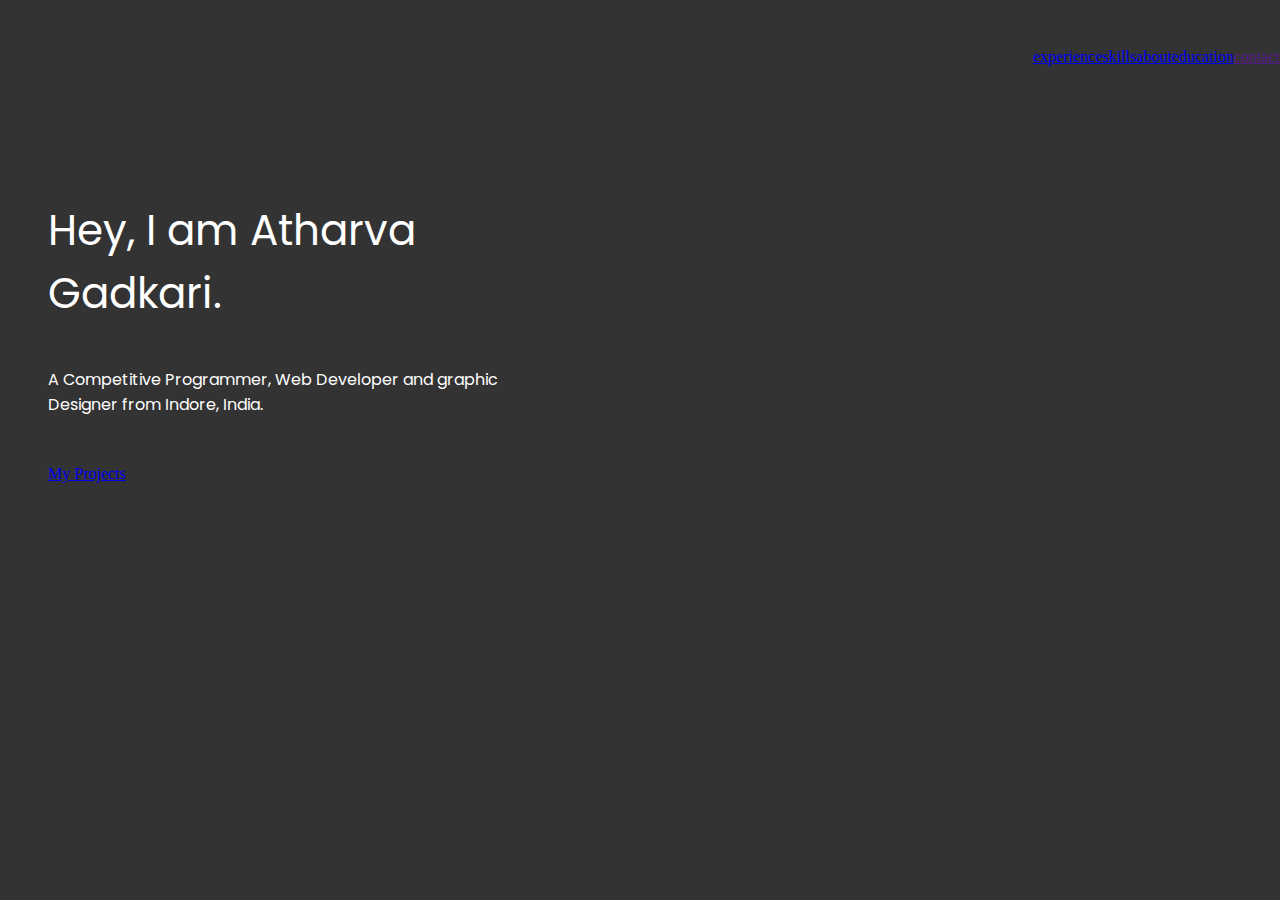
<file: index.html>
<!DOCTYPE html>
<html lang="en">
<head>
    <meta charset="UTF-8">
    <meta http-equiv="X-UA-Compatible" content="IE=edge">
    <meta name="viewport" content="width=device-width, initial-scale=1.0">
    <link rel="stylesheet" href="css/style.css">
    <title>Atharva Gadkari</title>
</head>
<body>
    <div id="root">
        <!--JS DOM Elements will be appended here-->
    </div>

    <script src="screens/index.js"></script>
</body>
</html>
</file>
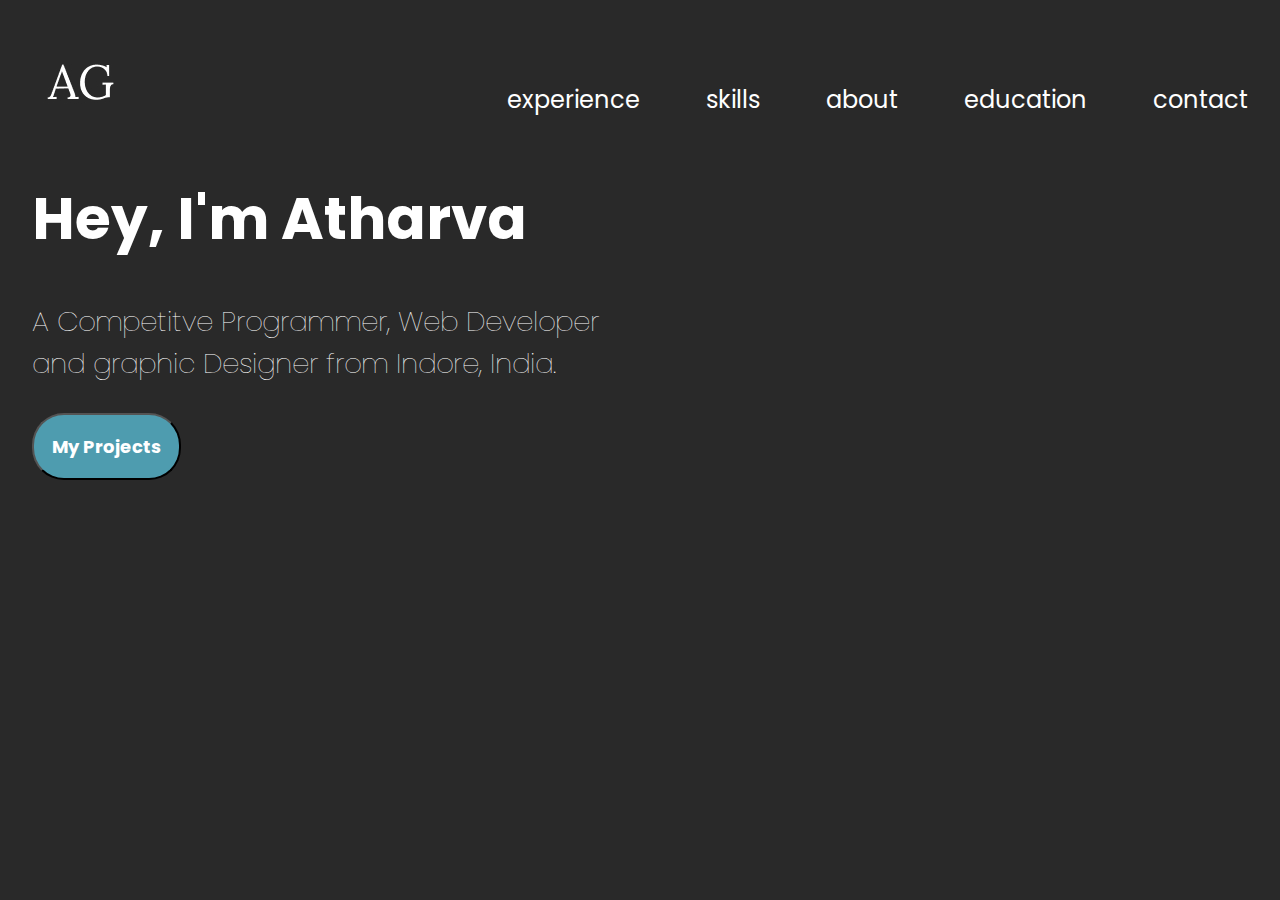
<file: index_portfoilio.html>
<!DOCTYPE html>
<html lang="en">
    <head>
        <title></title>
        <meta charset="UTF-8">
        <meta name="viewport" content="width=device-width, initial-scale=1">
        <link href="css/style.css" rel="stylesheet">
    </head>
    <body>
        
     <img src="Group 5.jpg">
        <div class="navbar">
            <a class="exp" href="#" style="text-decoration: none;">experience</a>
            <a class="ski" href="#"  style="text-decoration: none;">skills</a>
            <a class="about" href="#"  style="text-decoration: none;">about</a>
            <a class="edu" href="#"  style="text-decoration: none;">education</a>
            <a class="con" href="#"  style="text-decoration: none;">contact</a>
        </div>
    
        <h1>Hey, I'm Atharva
        
    </h1>
    <h3>A Competitve Programmer, Web Developer  
        <br>and graphic Designer from Indore, India.</h3>
    <div class="button">
        <a href="#"></a>
        <button href="#">
            <span>My Projects</span></button>
    </div>

   
    </body>
</html>
</file>
<file: css/style.css>
@import url('https://fonts.googleapis.com/css2?family=Poppins&display=swap');
 @import url('https://fonts.googleapis.com/css2?family=Goldman&display=swap'); 
body{
  
   
    background-color:#292929;margin: 2em;
 
    
}

h1{
font-family: Poppins;
font-size: 58px;
/* padding-top: 200px; */
/* padding-left: 90px; */
    
color: #fff ;
}
h3{
    font-size:28px ; 
    /* padding-left: 90px; */
    color: #fff;
    font-weight: lighter;
    font-family: Poppins;

}
button {
    /* display: flex; */
     /* width: 13px;
    height: 20px;  */
    background: #4E9CAF;
    padding:1em;
    /* text-align: center; */
    border-radius: 32px;
    color: white;
    font-weight: bold;
    /* line-height: 25px; */
    /* padding: 10px 25px; */
    font-size: 18px;
    /* overflow: hidden; */
    /* padding-left: 150px; */
   
    
}
span{
    font-family: Poppins;
    font-size: 18px;
    
}
button {
    /* font-size:80px ; */
    font-family: Poppins;
    color: #fff;
    /* padding-left: 150px; */
    transition: ease-in-out 0.2s;
}
button:hover{
background-color: #292929;
border: 4px solid  #4E9CAF;
cursor: pointer;
/* transition: ease-in-out 0.2s; */
padding:12px 30px;
}
.navbar{
    color: #fff;
    font-size: 24px;
    word-spacing: 5ch;
    padding-top:50px;
    /* padding-left:2800px ; */
    float:right ;

}
.navbar a{
    color: #fff;
    font-family:Poppins ;
    font-weight: normal;
    transition: ease-in-out 0.5s;
}
.navbar a:hover{
    color:#4E9CAF;
    /* font-size:120px ; */
    cursor: pointer;
    /* transition: ease-in-out 0.5s; */
}
.img{
    /* padding-top:20px; */
    /* padding-left: 150px; */

}
</file>
